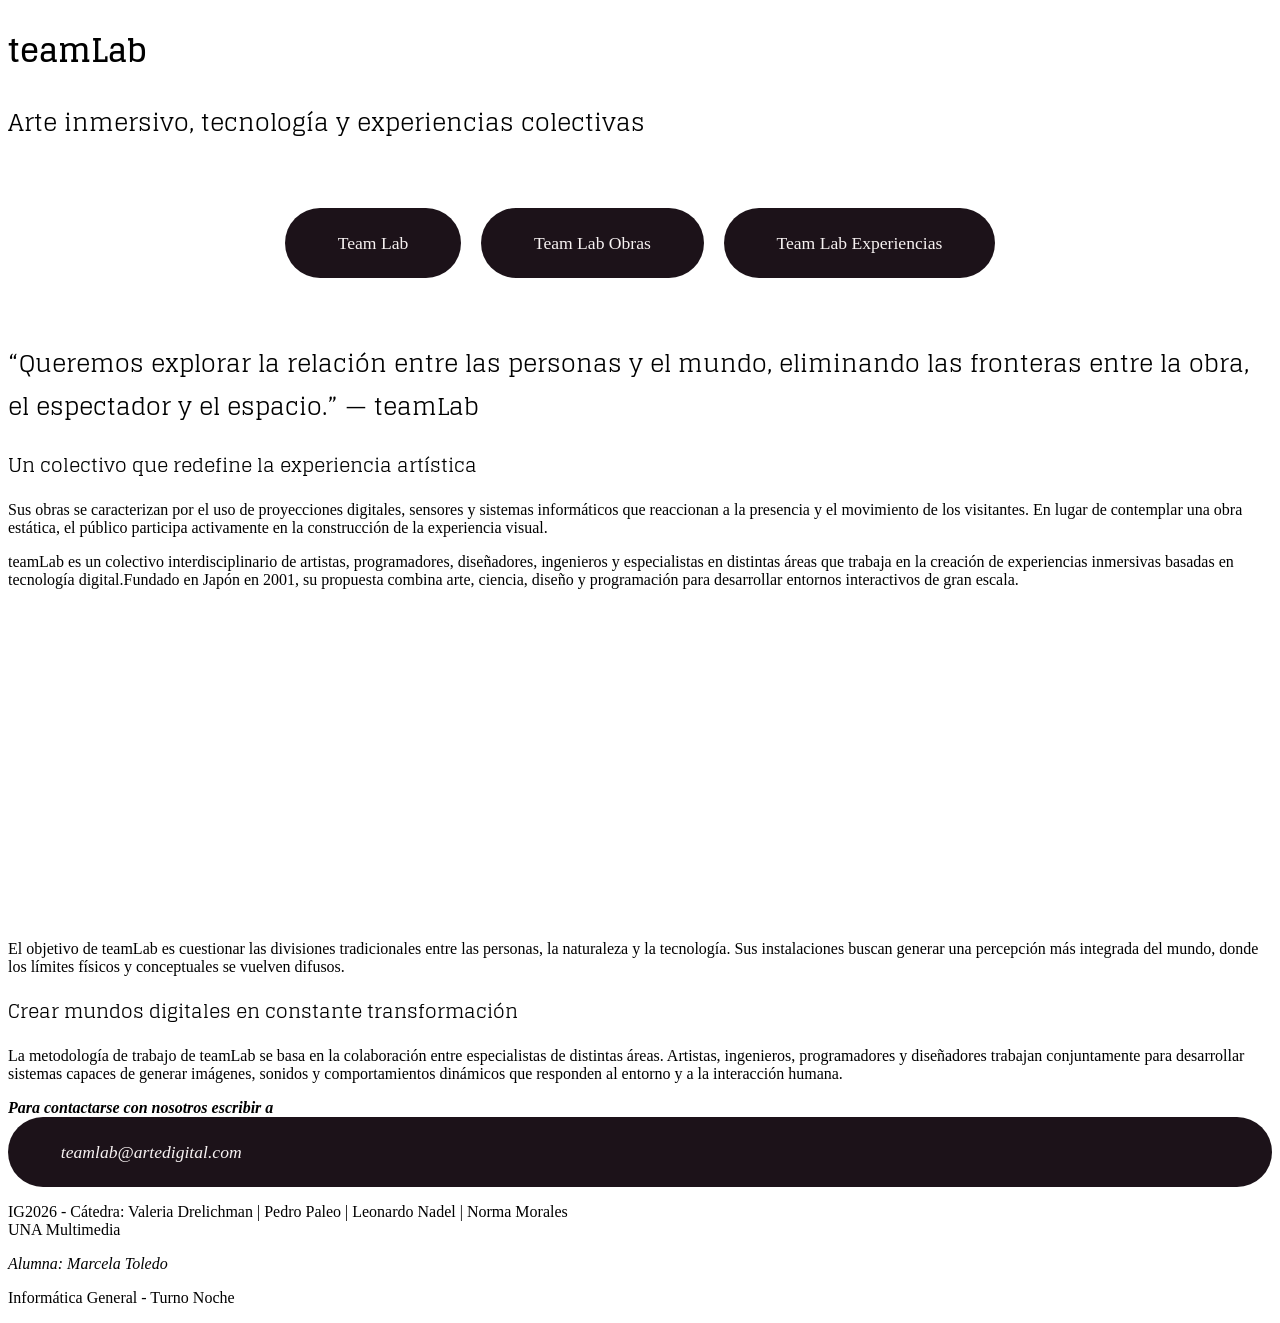
<file: index.html>
<!DOCTYPE html>
<html lang="es">

                <head>
                    <meta charset="utf-8">
                    <meta name="viewport" content="width=device-width, initial-scale=1">
    
                    <title>teamLab</title>


                    <!-- Fuentes -->
                    <link rel="preconnect" href="https://fonts.googleapis.com">
                    <link rel="preconnect" href="https://fonts.gstatic.com" crossorigin>
                    <link href="https://fonts.googleapis.com/css2?family=Glegoo:wght@400;700&display=swap" rel="stylesheet">

                     <!-- Estilos -->
                    <link rel="stylesheet" href="css/estilo.css">
                </head>

                <body>
        
                     <header>
                            <h1 class="titulo1"> teamLab </h1>
                            <h2 class="titulo2"> Arte inmersivo, tecnología y experiencias colectivas</h2>
                            <!-- Titulos, subtitulos, logos, slogans, etc -->
                        </header>

                            <!-- Barra de navegación -->
                            <nav> 
                                <ul>
                                     <li><a href="index.html"> Team Lab </a></li>
                                     <li><a href="page2.html"> Team Lab Obras </a></li>
                                     <li><a href="page3.html"> Team Lab Experiencias </a></li>
                                </ul>
                             </nav>

                                <main>
                                    <section>
                                        <div class="contenedor">
                                                                                     
                                            <h2 class="titulo2"> “Queremos explorar la relación entre las personas y el mundo, eliminando las fronteras entre la obra, el espectador y el espacio.” 
                                                — teamLab 
                                            </h2>

                                                  <h3 class="titulo3"> Un colectivo que redefine la experiencia artística
                                                    </h3>

                                                                                         
                                                    <p> Sus obras se caracterizan por el uso de proyecciones digitales, sensores y sistemas informáticos 
                                                        que reaccionan a la presencia y el movimiento de los visitantes. 
                                                        En lugar de contemplar una obra estática, el público participa activamente en la construcción de la 
                                                        experiencia visual.
                                                      </p>
                                        </div>
                                                        <article> 
                                                            <div class="contenedor">
                                                                <p> teamLab es un colectivo interdisciplinario de artistas, programadores, diseñadores, ingenieros
                                                                     y especialistas en distintas áreas que trabaja en la creación de experiencias inmersivas basadas
                                                                    en tecnología digital.Fundado en Japón en 2001, su propuesta combina arte, ciencia, diseño y
                                                                    programación para desarrollar entornos interactivos de gran escala.
                                                                </p>
                                                                <!--codigo video emb-->
                                                                <iframe width="560" height="315" src="https://www.youtube.com/embed/-uJTk_mRmUY?si=f_yv5FnzHkAtzgdK" title="YouTube video player" frameborder="0" allow="accelerometer; autoplay; clipboard-write; encrypted-media; gyroscope; picture-in-picture; web-share" referrerpolicy="strict-origin-when-cross-origin" allowfullscreen></iframe>

                                        
                                                                    <p> El objetivo de teamLab es cuestionar las divisiones tradicionales entre las personas, la naturaleza
                                                                        y la tecnología. Sus instalaciones buscan generar una percepción más integrada del mundo, donde los
                                                                        límites físicos y conceptuales se vuelven difusos.
                                                                    </p>
                                                                    
                                                            </div>
                                                                   
                                                        </article>

                                                              <div class="contenedor">
                                                                    
                                                                    <section class="bloque-lectura"> 

                                                                        <h3 class="titulo3">Crear mundos digitales en constante transformación</h3>
                                                                            <p> La metodología de trabajo de teamLab se basa en la colaboración entre especialistas de distintas áreas. 
                                                                                Artistas, ingenieros, programadores y diseñadores trabajan conjuntamente para desarrollar sistemas 
                                                                                capaces de generar imágenes, sonidos y comportamientos dinámicos que responden al entorno y
                                                                                a la interacción humana.
                                                                            </p>

                                                                    </section>        
                                                                </div>                                                                                                                    
                                    </section>

                                 </main>
                                 
                                                        

        <footer>

            <address>
										<p class="contenedor">

										 <strong>Para contactarse con nosotros escribir a </strong> <a href="mailto:teamlab@artedigital.com"> teamlab@artedigital.com</a>
										 </p>
									</address>
            <p>
                IG2026 - Cátedra: Valeria Drelichman | Pedro Paleo | Leonardo Nadel | Norma Morales
                <br>
                UNA Multimedia
            </p>

            <address>Alumna: Marcela Toledo</address>

            <p>Informática General - Turno Noche</p>
        </footer>

    
               </body>
    </html>
</file>
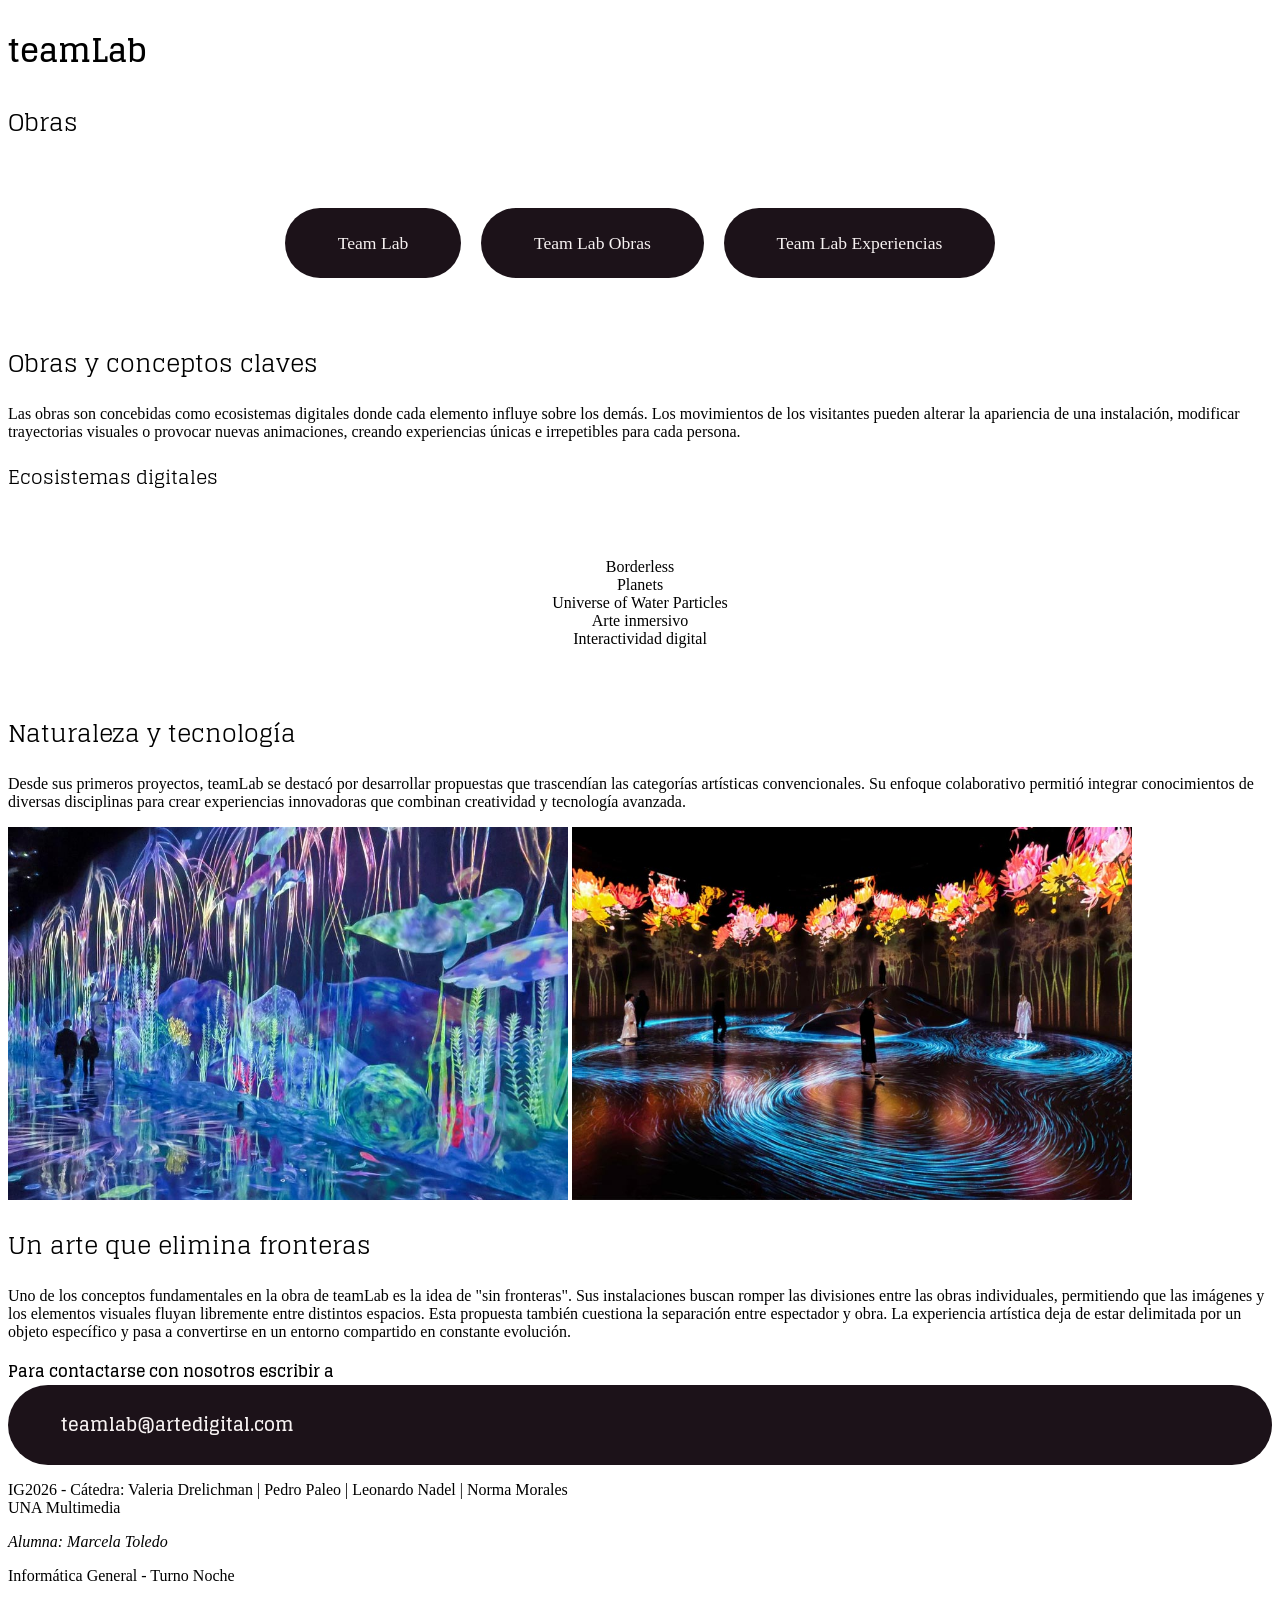
<file: page2.html>
<!DOCTYPE html>
<html lang="es">

                <head>
                    <meta charset="utf-8">
                    <meta name="viewport" content="width=device-width, initial-scale=1">
    
                    <title>teamLab obras</title>


                    <!-- Fuentes -->
                    <link rel="preconnect" href="https://fonts.googleapis.com">
                    <link rel="preconnect" href="https://fonts.gstatic.com" crossorigin>
                    <link href="https://fonts.googleapis.com/css2?family=Glegoo:wght@400;700&display=swap" rel="stylesheet">

                     <!-- Estilos -->
                    <link rel="stylesheet" href="css/estilo.css">
                </head>

                <body>
        
                     <header>
                            <h1 class="titulo1"> teamLab </h1>
                            <h2 class="titulo2">  Obras  </h2>
                            <!-- Titulos, subtitulos, logos, slogans, etc -->
                        </header>

                            <!-- Barra de navegación -->
                            <nav> 
                                <ul>
                                     <li><a href="index.html"> Team Lab </a></li>
                                     <li><a href="page2.html"> Team Lab Obras </a></li>
                                     <li><a href="page3.html"> Team Lab Experiencias </a></li>
                                </ul>
                             </nav>

                                <main>
                                    <section>
                                        <div class="contenedor">
                                                                                     
                                            <h2 class="titulo2"> Obras y conceptos claves
                                            </h2>                                   
                                                    <p> Las obras son concebidas como ecosistemas digitales donde cada elemento influye sobre 
                                                        los demás. Los movimientos de los visitantes pueden alterar la apariencia de una instalación,
                                                         modificar trayectorias visuales o provocar nuevas animaciones, creando experiencias únicas e 
                                                         irrepetibles para cada persona.
                                                      </p>
                                                            <h3 class="titulo3"> Ecosistemas digitales
                                                                </h3>
                                                                    <ul>
                                                                        <li>Borderless </li>
                                                                        <li>Planets </li>
                                                                        <li>Universe of Water Particles </li>
                                                                        <li>Arte inmersivo </li>
                                                                        <li>Interactividad digital </li>
                                                                        </ul> 
                                        </div> 
                                                                            <article> 
                                                                                <div class="contenedor">
                                                                                        <h2 class="titulo2"> Naturaleza y tecnología
                                                                                         </h2>
                                                                                            <p>Desde sus primeros proyectos, teamLab se destacó por desarrollar propuestas que trascendían las
                                                                                               categorías artísticas convencionales. Su enfoque colaborativo permitió integrar conocimientos 
                                                                                                de diversas disciplinas para crear experiencias innovadoras que combinan creatividad y tecnología avanzada.
                                                                                            </p>
                                                                                                                 <!--codigo imagenes-->
                                                                                                <img src="img/teamlab-1.jpg" width="560" alt="Experiencoia inmersiva dentro del mar">
                                                                                                <img src="img/teamlab-2.jpg" width="560" alt="Experiencia inmersiva sobre el agua">
                                                                                </div>                                                                
                                                                            </article>

                                                                                    
                                                                                        <section class="bloque-lectura">

                                                                                        <h2 class="titulo2"> Un arte que elimina fronteras
                                                                                           </h2>
                                                                                               <p> Uno de los conceptos fundamentales en la obra de teamLab es la idea 
                                                                                                    de "sin fronteras". Sus instalaciones buscan romper las divisiones
                                                                                                    entre las obras individuales, permitiendo que las imágenes y los elementos
                                                                                                    visuales fluyan libremente entre distintos espacios.
                                                                                                    Esta propuesta también cuestiona la separación entre espectador y obra. 
                                                                                                    La experiencia artística deja de estar delimitada por un objeto específico y
                                                                                                    pasa a convertirse en un entorno compartido en constante evolución.
                                                                                               </p>
                                                                                        </section>
                                                                                                                                                                                                                            
                                    </section>

                                 </main>
                                 
                                                        

        <footer>

            <address class="titulo1">
										<p class="contenedor">

										 <strong>Para contactarse con nosotros escribir a </strong> <a href="mailto:teamlab@artedigital.com"> teamlab@artedigital.com</a>
										 </p>
									</address>
            <p>
                IG2026 - Cátedra: Valeria Drelichman | Pedro Paleo | Leonardo Nadel | Norma Morales
                <br>
                UNA Multimedia
            </p>

            <address>Alumna: Marcela Toledo</address>

            <p>Informática General - Turno Noche</p>
        </footer>

    
               </body>
    </html>
</file>
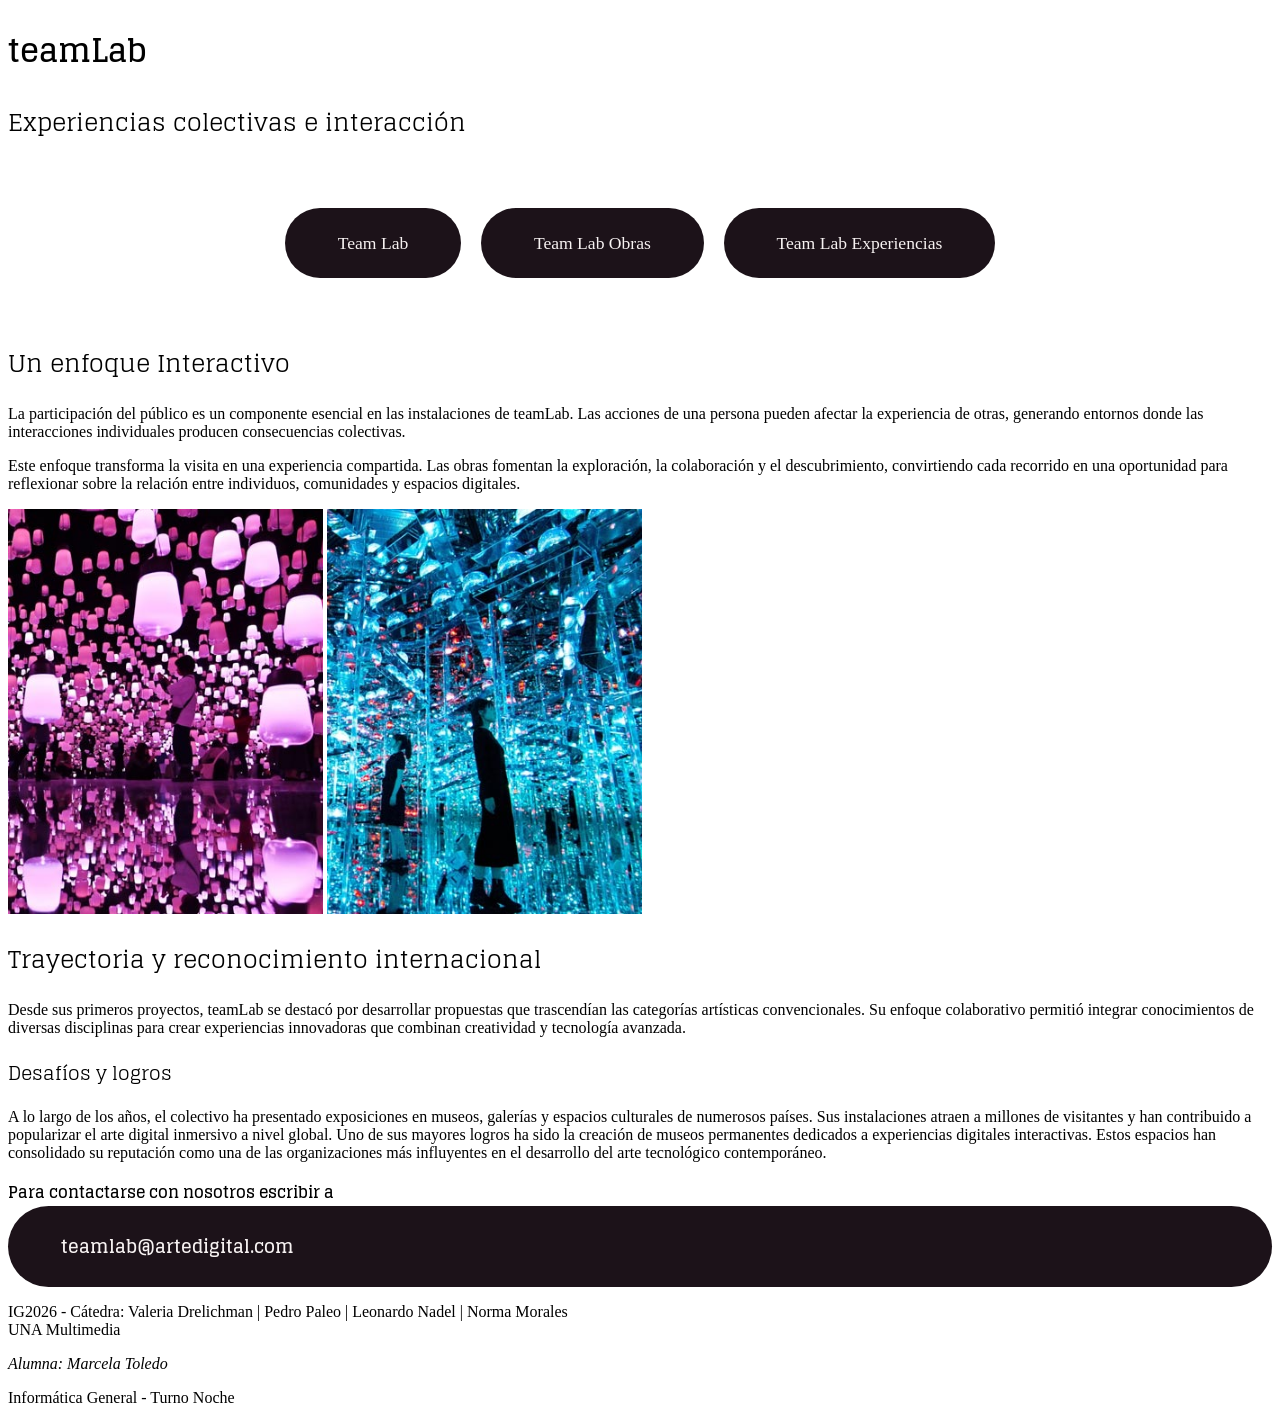
<file: page3.html>
<!DOCTYPE html>
<html lang="es">

                <head>
                    <meta charset="utf-8">
                    <meta name="viewport" content="width=device-width, initial-scale=1">
    
                    <title>teamLabExperiencias</title>


                    <!-- Fuentes -->
                    <link rel="preconnect" href="https://fonts.googleapis.com">
                    <link rel="preconnect" href="https://fonts.gstatic.com" crossorigin>
                    <link href="https://fonts.googleapis.com/css2?family=Glegoo:wght@400;700&display=swap" rel="stylesheet">

                     <!-- Estilos -->
                    <link rel="stylesheet" href="css/estilo.css">
                </head>

                <body>
        
                     <header>
                            <h1 class="titulo1"> teamLab </h1>
                            <h2 class="titulo2">  Experiencias colectivas e interacción </h2>
                            <!-- Titulos, subtitulos, logos, slogans, etc -->
                        </header>

                            <!-- Barra de navegación -->
                            <nav> 
                                <ul>
                                     <li><a href="index.html"> Team Lab </a></li>
                                     <li><a href="page2.html"> Team Lab Obras </a></li>
                                     <li><a href="page3.html"> Team Lab Experiencias </a></li>
                                </ul>
                             </nav>

                                <main>
                                    <section>
                                        <article class="contenedor">                                                                                     
                                            <h2 class="titulo2"> Un enfoque Interactivo
                                            </h2>                                   
                                                    <p> La participación del público es un componente esencial en las instalaciones de teamLab. 
                                                        Las acciones de una persona pueden afectar la experiencia de otras, generando entornos donde 
                                                        las interacciones individuales producen consecuencias colectivas.
                                                      </p> 
                                                    <p> Este enfoque transforma la visita en una experiencia compartida. Las obras fomentan la exploración, 
                                                        la colaboración y el descubrimiento, convirtiendo cada recorrido en una oportunidad para reflexionar
                                                         sobre la relación entre individuos, comunidades y espacios digitales.
                                                    </p> 
                                                       
                                                    <img src="img/teamlab-3.jpg" width="315" alt=" Experiencoia inmersiva lamparas">
                                                    <img src="img/teamlab-4.jpg" width="315" alt=" inmersiva espejos">

                                            </article>                                                            
                                        
                                                    <section> 
                                                       <div class="contenedor">
                                                            <h2 class="titulo2"> Trayectoria y reconocimiento internacional
                                                            </h2>                                                             
                                                                  <p> Desde sus primeros proyectos, teamLab se destacó por desarrollar propuestas que trascendían las categorías 
                                                                    artísticas convencionales. Su enfoque colaborativo permitió integrar conocimientos de diversas disciplinas
                                                                     para crear experiencias innovadoras que combinan creatividad y tecnología avanzada.
                                                                  </p>
                                                                    <h3 class="titulo3"> Desafíos y logros
                                                                        </h3>
                                                                        <p> A lo largo de los años, el colectivo ha presentado exposiciones en museos, galerías y espacios culturales de numerosos países. 
                                                                             Sus instalaciones atraen a millones de visitantes y han contribuido a popularizar el arte digital inmersivo a nivel global.
                                                                            Uno de sus mayores logros ha sido la creación de museos permanentes dedicados a experiencias digitales interactivas. Estos espacios
                                                                            han consolidado su reputación como una de las organizaciones más influyentes en el desarrollo del arte tecnológico contemporáneo.
                                                                        </p>                                                              
                                                        </div>                                                                                        
                                                    </section>        
                                                                                                                                                                                                                            
                                    </section>

                                 </main>
                                 
                                                        

        <footer>

            <address class="titulo1">
										<p class="contenedor">

										 <strong>Para contactarse con nosotros escribir a </strong> <a href="mailto:teamlab@artedigital.com"> teamlab@artedigital.com</a>
										 </p>
									</address>
            <p>
                IG2026 - Cátedra: Valeria Drelichman | Pedro Paleo | Leonardo Nadel | Norma Morales
                <br>
                UNA Multimedia
            </p>

            <address>Alumna: Marcela Toledo</address>

            <p>Informática General - Turno Noche</p>
        </footer>

    
               </body>
    </html>
</file>
<file: css/estilo.css>
/* MENU */

ul {

    list-style-type: none;

    padding: 0;

    margin: 2.5rem 0;

    text-align: center;

    padding: 1.5rem 0;

    background-color: rgba(255,255,255,0.25);
}

nav li {

    display: inline-block;

    margin: 0 0.5rem;
}


 a {

    display: block;

    background-color: #053a37ed;

    color: rgb(247, 242, 242);

    text-decoration: none;

    padding: 1.4em 3em;

    border-radius: 4em;

    font-size: 1.1rem;
}


/*aplica a los enlaces en su estado normal, sin haber sido visitados ni interactuados*/

a:link { 
     background-color: #0b0108ed;

}

/*visitado*/

 a:visited { 
     background-color: #e31161ed;

}

/*mouse sobre*/

 a:hover {

    background-color: #12eed1;

    color: rgb(12, 12, 12);
}

/*linkeando*/
 a:active {

    color: white;
}



/*tipo googlr fonts*/


.titulo1 {
  font-family: "Glegoo", serif;
  font-weight: 700;
  font-style: normal;
  
 
}

.titulo2 {
  font-family: "Glegoo", serif;
  font-weight: 400;
  font-style: normal;
}

.titulo3 {
  font-family: "Glegoo", serif;
  font-weight: 400;
  font-style: normal;
}
</file>
